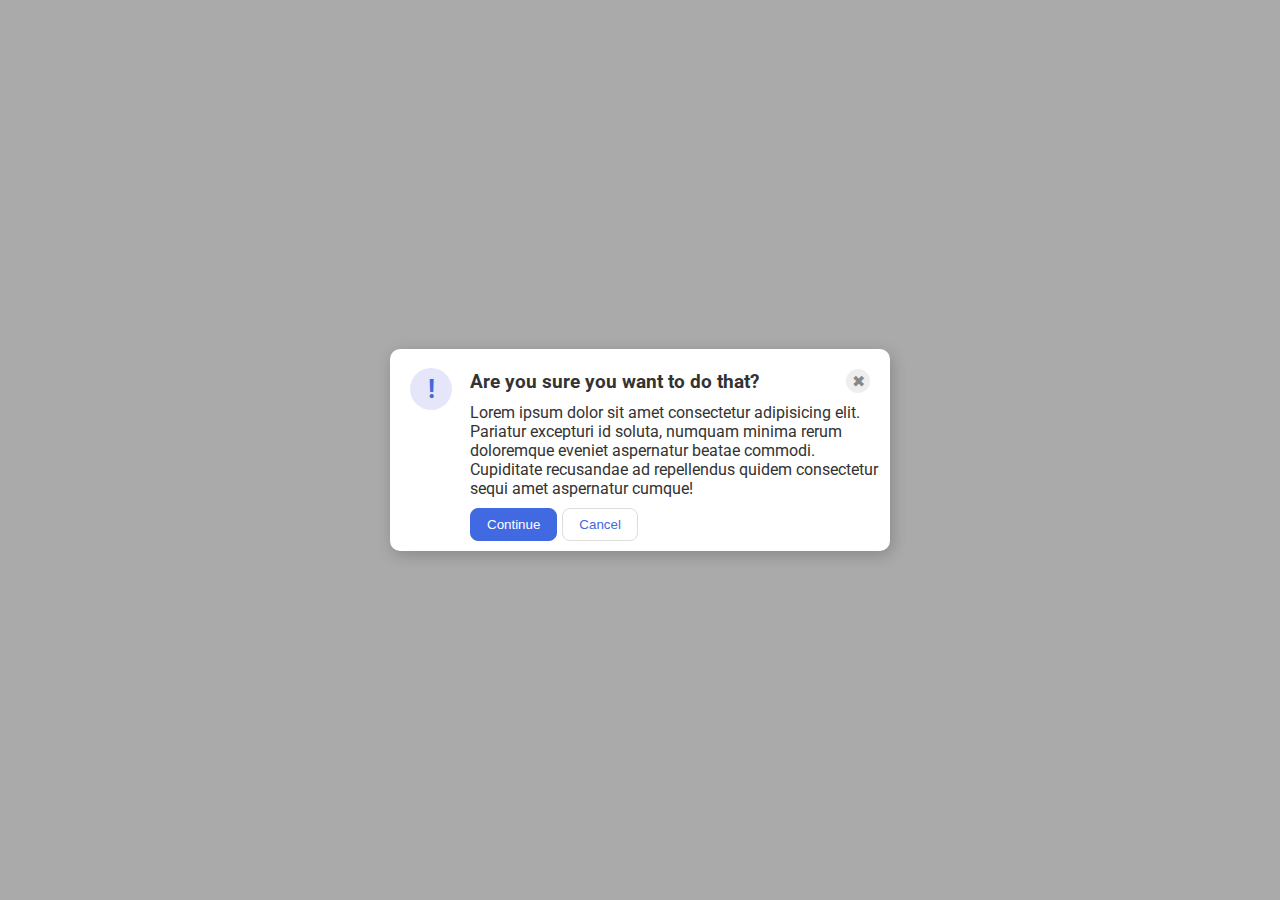
<file: flex/05-flex-modal/index.html>
<!DOCTYPE html>
<html lang="en">
  <head>
    <meta charset="UTF-8">
    <meta http-equiv="X-UA-Compatible" content="IE=edge">
    <meta name="viewport" content="width=device-width, initial-scale=1.0">
    <link rel="stylesheet" href="style.css">
    <title>Modal</title>
  </head>
  <body>
    <div class="modal">
      <div class="close-button">✖</div>
      
      <div class="words-icon">
        <div class="icon">!</div>
        <div class="header">Are you sure you want to do that?</div>
        <div class="text">Lorem ipsum dolor sit amet consectetur adipisicing elit. Pariatur excepturi id soluta, numquam minima rerum doloremque eveniet aspernatur beatae commodi. Cupiditate recusandae ad repellendus quidem consectetur sequi amet aspernatur cumque!</div>
      </div>
      <div class="bottom-buttons">
        <button class="continue">Continue</button>
        <button class="cancel">Cancel</button>
      </div>
    </div>
  </body>
</html>
</file>
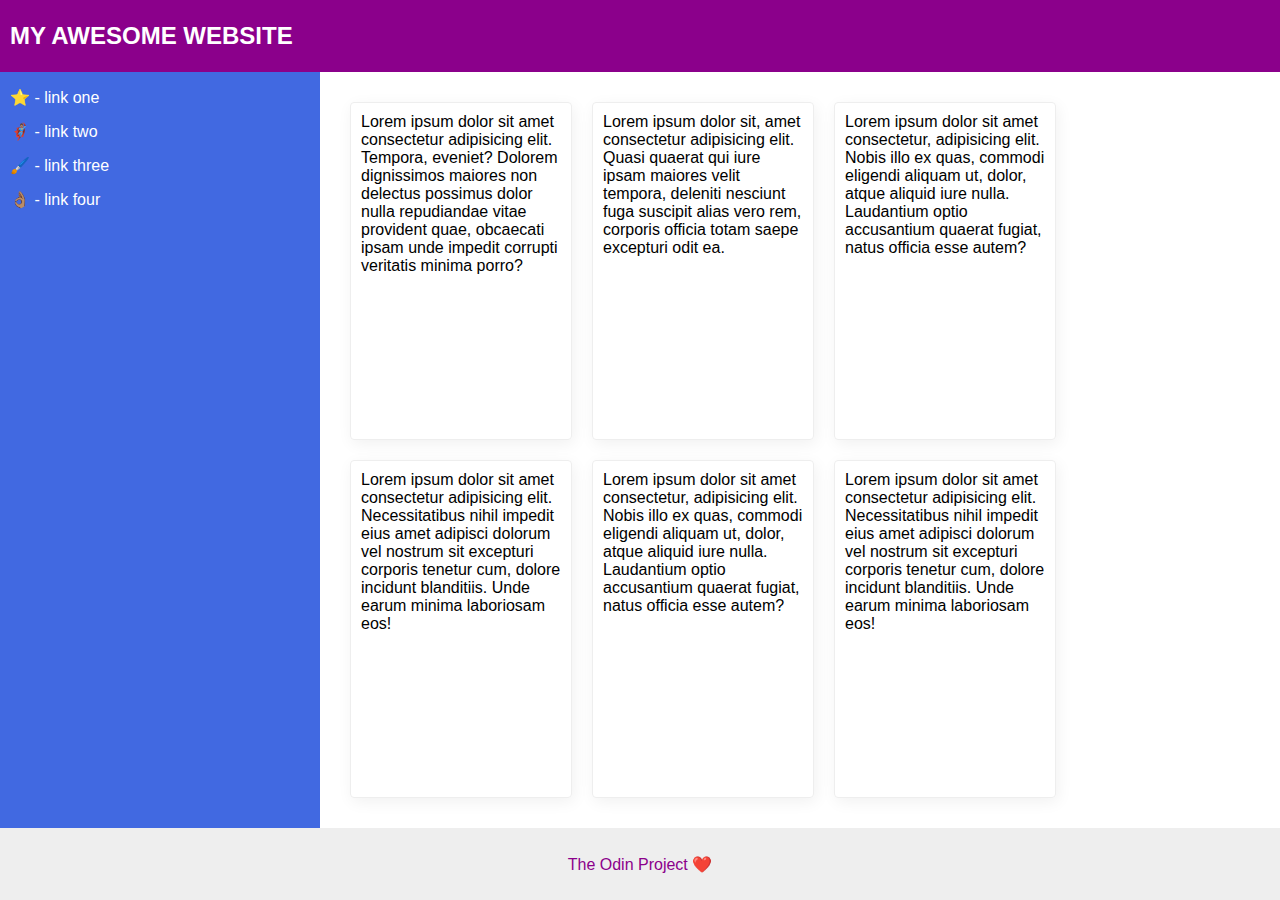
<file: flex/07-flex-layout-2/index.html>
<!DOCTYPE html>
<html lang="en">
  <head>
    <meta charset="UTF-8">
    <meta http-equiv="X-UA-Compatible" content="IE=edge">
    <meta name="viewport" content="width=device-width, initial-scale=1.0">
    <title>The Holy Grail</title>
    <link rel="stylesheet" href="style.css">
  </head>
  <body>
    <div class="header">
      MY AWESOME WEBSITE
    </div>
    
    <div class="middle">
      <div class="sidebar">
        <ul>
          <li><a href="#">⭐ - link one</a></li>
          <li><a href="#">🦸🏽‍♂️ - link two</a></li>
          <li><a href="#">🖌️ - link three</a></li>
          <li><a href="#">👌🏽 - link four</a></li>
        </ul>
      </div>
      
      <div class="cards">
        <div class="card">Lorem ipsum dolor sit amet consectetur adipisicing elit. Tempora, eveniet? Dolorem dignissimos maiores non delectus possimus dolor nulla repudiandae vitae provident quae, obcaecati ipsam unde impedit corrupti veritatis minima porro?</div>
        <div class="card">Lorem ipsum dolor sit, amet consectetur adipisicing elit. Quasi quaerat qui iure ipsam maiores velit tempora, deleniti nesciunt fuga suscipit alias vero rem, corporis officia totam saepe excepturi odit ea.</div>
        <div class="card">Lorem ipsum dolor sit amet consectetur, adipisicing elit. Nobis illo ex quas, commodi eligendi aliquam ut, dolor, atque aliquid iure nulla. Laudantium optio accusantium quaerat fugiat, natus officia esse autem?</div>
        <div class="card">Lorem ipsum dolor sit amet consectetur adipisicing elit. Necessitatibus nihil impedit eius amet adipisci dolorum vel nostrum sit excepturi corporis tenetur cum, dolore incidunt blanditiis. Unde earum minima laboriosam eos!</div>
        <div class="card">Lorem ipsum dolor sit amet consectetur, adipisicing elit. Nobis illo ex quas, commodi eligendi aliquam ut, dolor, atque aliquid iure nulla. Laudantium optio accusantium quaerat fugiat, natus officia esse autem?</div>
        <div class="card">Lorem ipsum dolor sit amet consectetur adipisicing elit. Necessitatibus nihil impedit eius amet adipisci dolorum vel nostrum sit excepturi corporis tenetur cum, dolore incidunt blanditiis. Unde earum minima laboriosam eos!</div>
      </div>
    </div>

    <div class="footer">
      The Odin Project ❤️
    </div>
  </body>
</html>
</file>
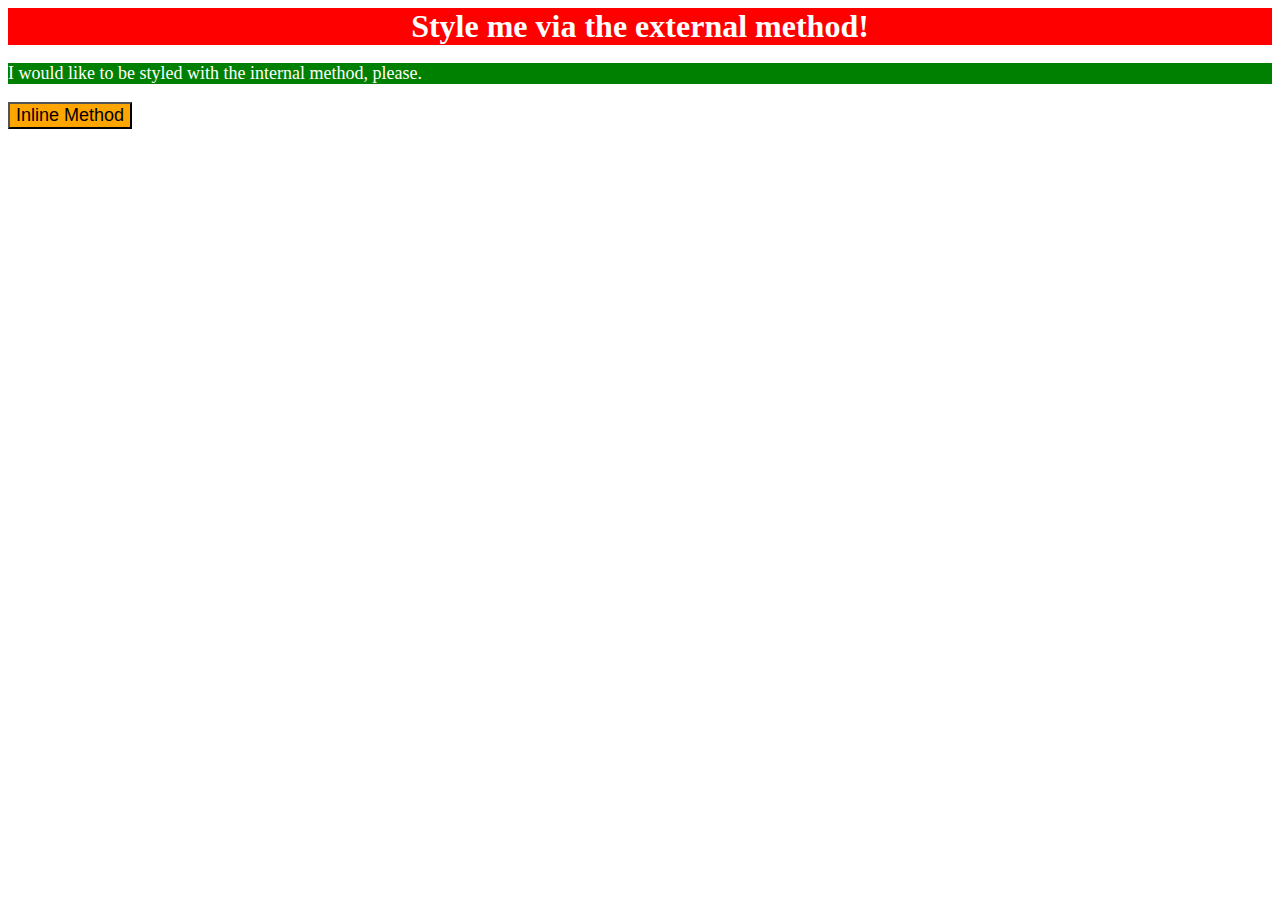
<file: foundations/01-css-methods/index.html>
<!DOCTYPE html>
<html lang="en">
  <head>
    <link rel="stylesheet" href="style.css">
    <meta charset="UTF-8">
    <meta http-equiv="X-UA-Compatible" content="IE=edge">
    <meta name="viewport" content="width=device-width, initial-scale=1.0">
    <title>Methods for Adding CSS</title>
    <style>
      p {
        background-color:green;
        color:white;
        font-size:18px;
      }
    </style>
  </head>
  <body>
    <div>Style me via the external method!</div>
    <p>I would like to be styled with the internal method, please.</p>
    <button style="background-color:orange; font-size:18px;">Inline Method</button>
  </body>
</html>
</file>
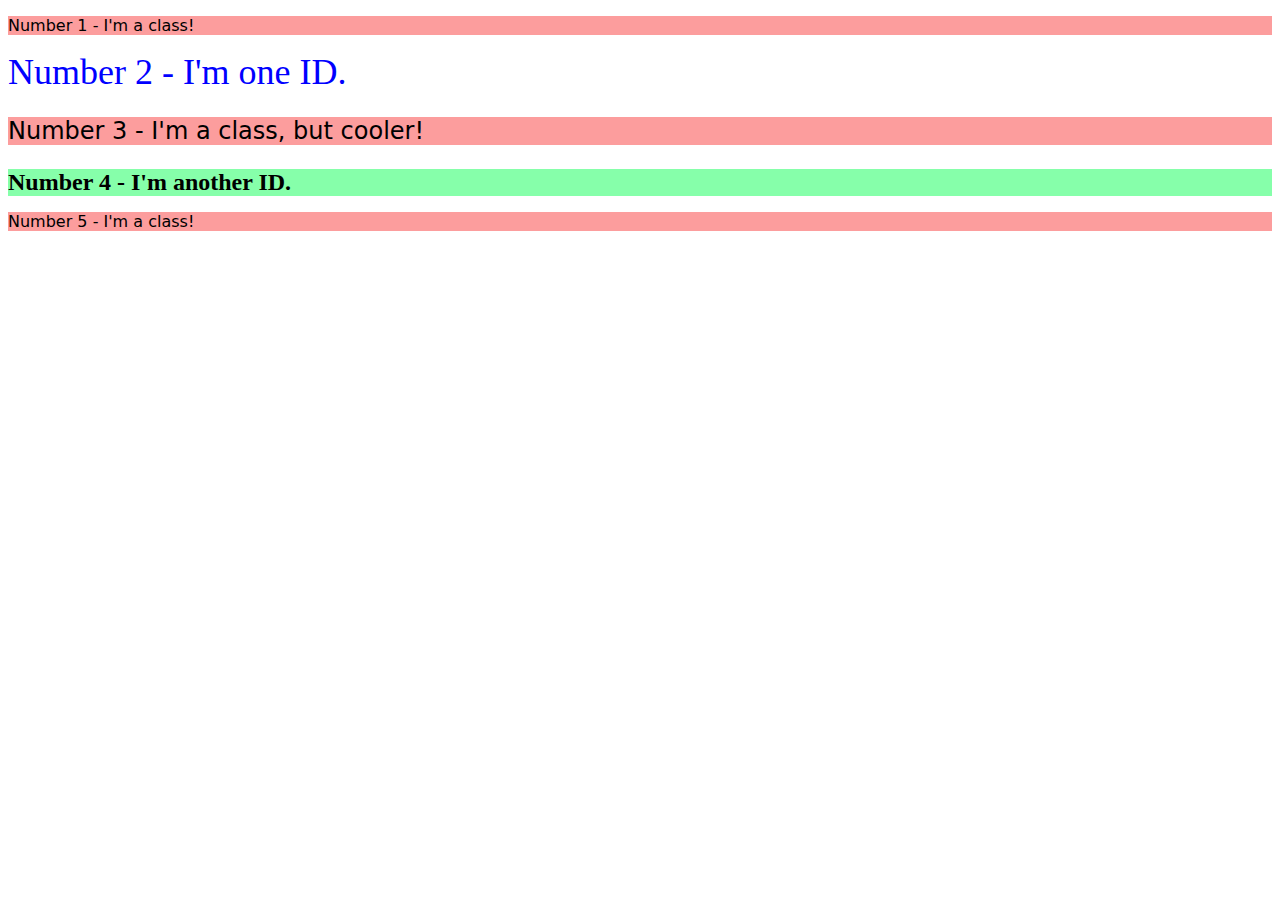
<file: foundations/02-class-id-selectors/index.html>
<!DOCTYPE html>
<html lang="en">
  <head>
    <meta charset="UTF-8">
    <meta http-equiv="X-UA-Compatible" content="IE=edge">
    <meta name="viewport" content="width=device-width, initial-scale=1.0">
    <title>Class and ID Selectors</title>
    <link rel="stylesheet" href="style.css">
  </head>
  <body>
    <p class="odd number1">Number 1 - I'm a class!</p>
    <div id="number2">Number 2 - I'm one ID.</div>
    <p class="odd number3">Number 3 - I'm a class, but cooler!</p>
    <div id="number4">Number 4 - I'm another ID.</div>
    <p class="odd number4">Number 5 - I'm a class!</p>
  </body>
</html>
</file>
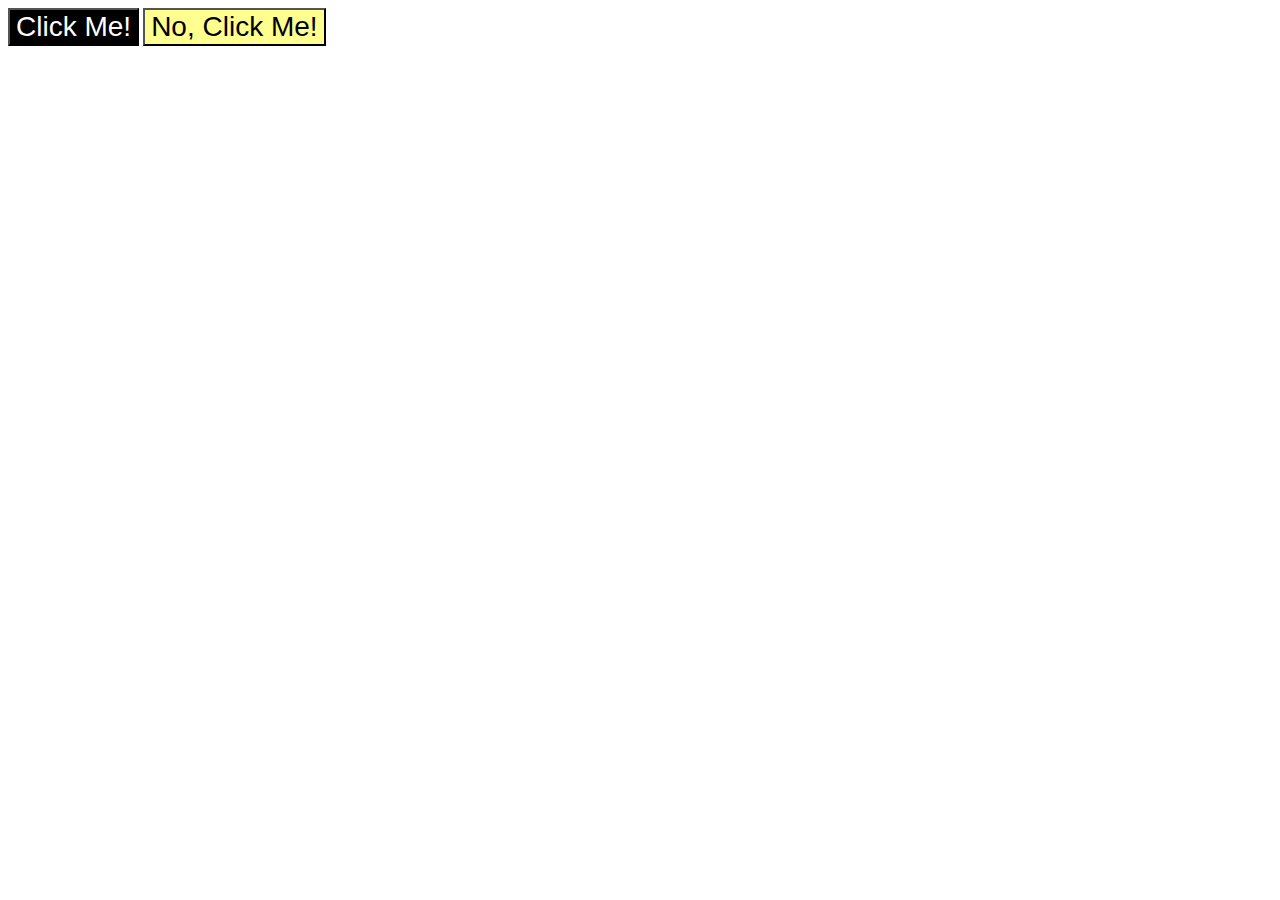
<file: foundations/03-grouping-selectors/index.html>
<!DOCTYPE html>
<html lang="en">
  <head>
    <meta charset="UTF-8">
    <meta http-equiv="X-UA-Compatible" content="IE=edge">
    <meta name="viewport" content="width=device-width, initial-scale=1.0">
    <title>Grouping Selectors</title>
    <link rel="stylesheet" href="style.css">
  </head>
  <body>
    <button class="first-button">Click Me!</button>
    <button class="second-button">No, Click Me!</button>
  </body>
</html>
</file>
<file: flex/05-flex-modal/style.css>
@import url('https://fonts.googleapis.com/css2?family=Roboto:wght@400;700&display=swap');

html, body {
  height: 100%;
}

body {
  font-family: Roboto, sans-serif;
  margin: 0;
  background: #aaa;
  color: #333;
  /* I'll give you this one for free lol */
  display: flex;
  align-items: center;
  justify-content: center;
  
}

.modal {
  background: white;
  width: 480px;
  border-radius: 10px;
  box-shadow: 2px 4px 16px rgba(0,0,0,.2);
  display: flex;
  flex-direction: column;
  padding-top: 20px;
  padding-bottom: 10px;
  padding-left: 10px;
  padding-right: 10px;


}

.icon {
  color: royalblue;
  font-size: 26px;
  font-weight: 700;
  background: lavender;
  width: 42px;
  height: 42px;
  border-radius: 50%;
  display: flex;
  align-items: center;
  justify-content: center;
  margin-left: 10px;
  margin-bottom: -40px;
  
  
}

.close-button {
  background: #eee;
  border-radius: 50%;
  color: #888;
  font-weight: 400;
  font-size: 16px;
  height: 24px;
  width: 24px;
  display: flex;
  align-items: center;
  justify-content: center;
  align-self: flex-end;
  margin-bottom: -25px;
  margin-right: 10px;
  
  
}

button {
  padding: 8px 16px;
  border-radius: 8px;
}

button.continue {
  background: royalblue;
  border: 1px solid royalblue;
  color: white;
  width: min-content;
  
}

button.cancel {
  background: white;
  border: 1px solid #ddd;
  color: royalblue;
  width: min-content;
  
  
}

.header {
  font-weight: bolder;
  margin-left: 70px;
  font-size: larger;
  
  
}

.text {
  
  margin-left: 70px;
  margin-top: 10px;
  margin-bottom: 10px;
  
  
  
}

.bottom-buttons {
  display: flex;
  
  margin-left: 70px;
  gap: 5px;
}
</file>
<file: flex/07-flex-layout-2/style.css>
body {
  font-family: -apple-system, BlinkMacSystemFont, 'Segoe UI', Roboto, Oxygen, Ubuntu, Cantarell, 'Open Sans', 'Helvetica Neue', sans-serif;
  margin: 0;
  min-height: 100vh;

  display: flex;
  flex-direction: column;
  
  
}

.header {
  height: 72px;
  background: darkmagenta;
  color: white;
  font-size: x-large;
  font-weight: bold;
  display: flex;
  align-items: center;
  padding-left: 10px;
}

.footer {
  height: 72px;
  background: #eee;
  color: darkmagenta;
  margin-top: auto;
  display: flex;
  align-items: center;
  justify-content: center;
}

.sidebar {
  width: 300px;
  background: royalblue;
  flex: 1 0 auto;
  
  
  
  
}

.cards {
  display: flex;
  flex-wrap: wrap;
  gap: 20px;
  max-width: 900px;
  margin: 30px;
  
  
  
  
  

  

}
.card {
  border: 1px solid #eee;
  box-shadow: 2px 4px 16px rgba(0,0,0,.06);
  border-radius: 4px;
  max-width: 200px;
  max-height: 400px;
  padding: 10px;
  
  
  
  
  
  
  
}

.middle {
  display: flex;
  flex: 1 0 auto;
  
  
  
}

ul {
  list-style: none;
  padding-left: 10px;
  display: flex;
  flex-direction: column;
  gap: 15px;

  
}

a:link { 
  text-decoration: none; 
  color: white;
}

a:visited { 
  text-decoration: none;
  color: white;
 }

a:hover { 
  text-decoration: none;
  color: white
 }

a:active { 
  text-decoration: none; 
  color: white;
}
</file>
<file: foundations/01-css-methods/style.css>
div {
  color: white;
  background-color: red;
  font-size: 32px;
  text-align: center;
  font-weight: bold;
}
</file>
<file: foundations/02-class-id-selectors/style.css>
.odd {
  background-color: rgba(247, 9, 9, 0.4);
  font-family: "Verdana", "DejaVu Sans", sans-serif;
}

.number3 {
  font-size: 24px;
}

#number2 {
  color: rgb(0, 0, 255);
  font-size: 36px;
}

#number4 {
  background-color: #86ffaa;
  font-size: 24px;
  font-weight: bold;
}
</file>
<file: foundations/03-grouping-selectors/style.css>
.first-button,
.second-button {
  font-size: 28px;
  font-family: Helvetica, "Times New Roman",sans-serif;
}

.first-button {
  color: white;
  background-color: black;
}

.second-button {
  background-color: #ffff8f;
}
</file>
